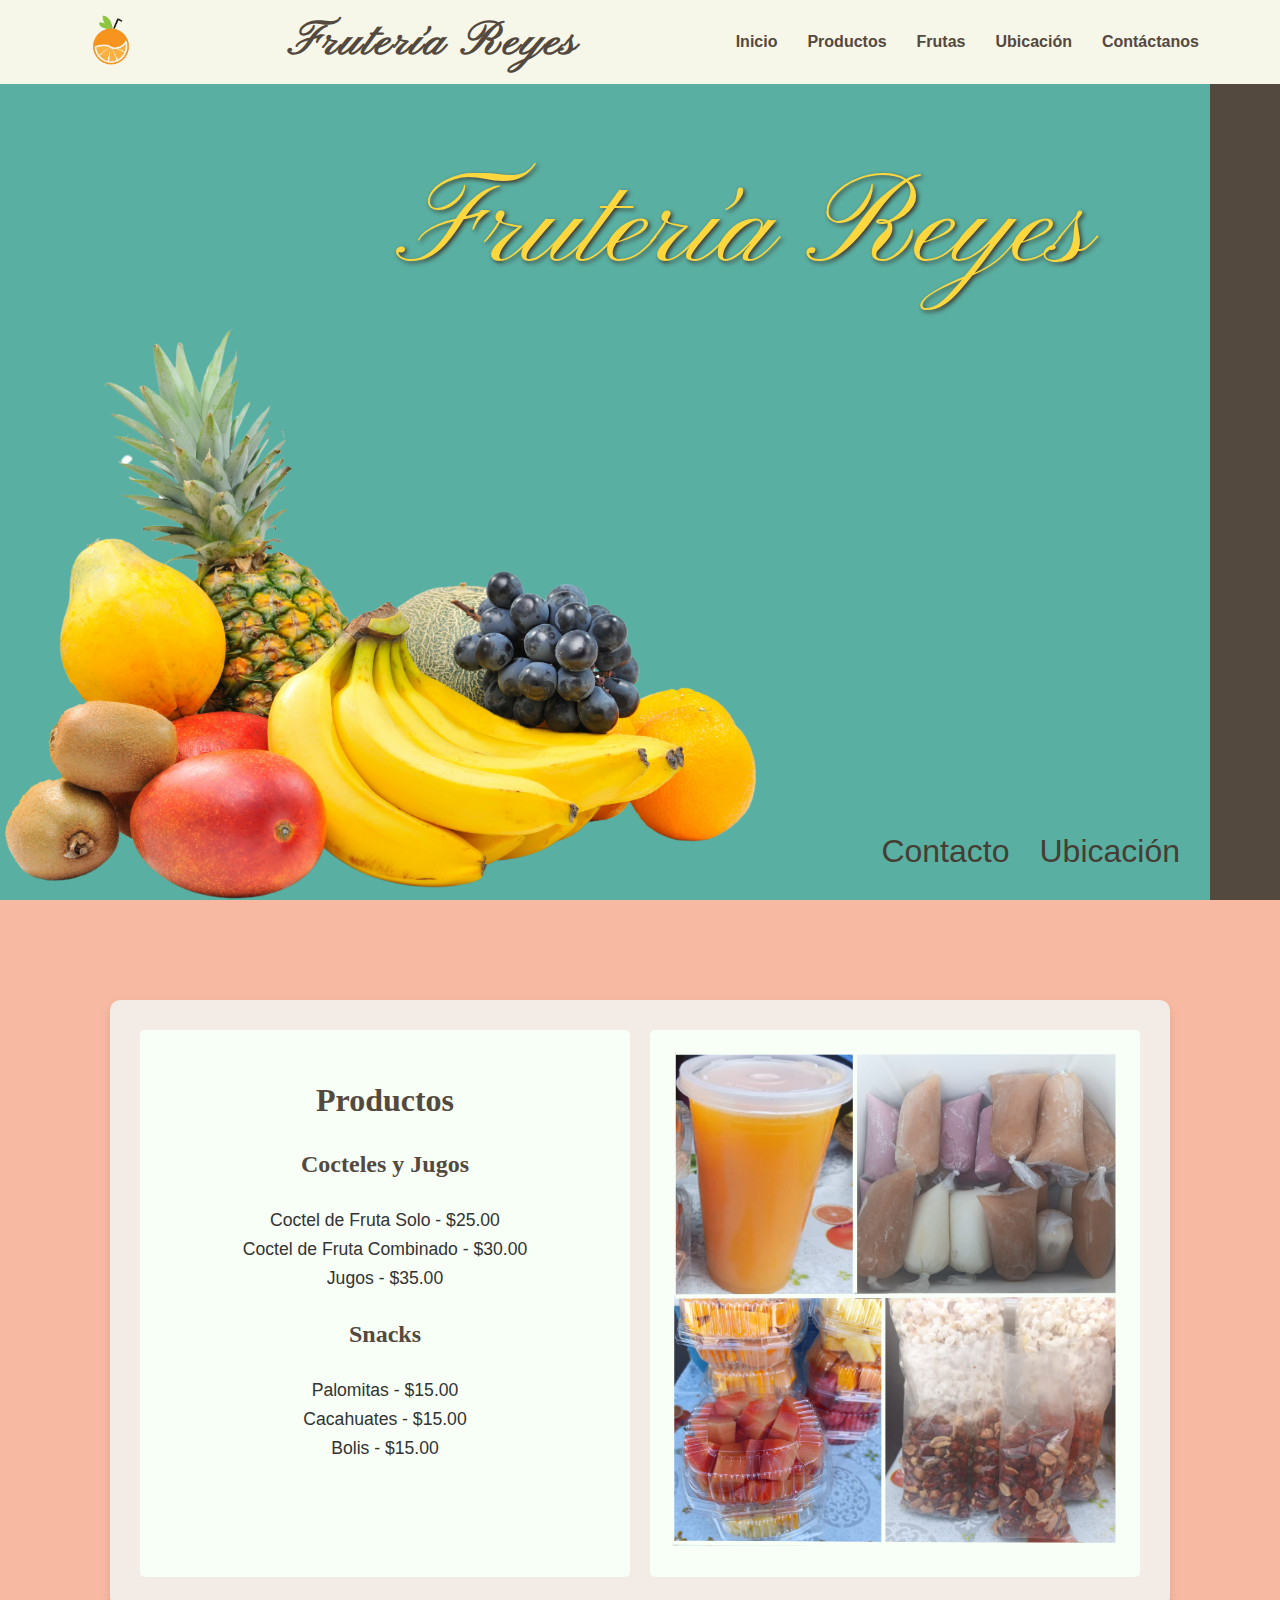
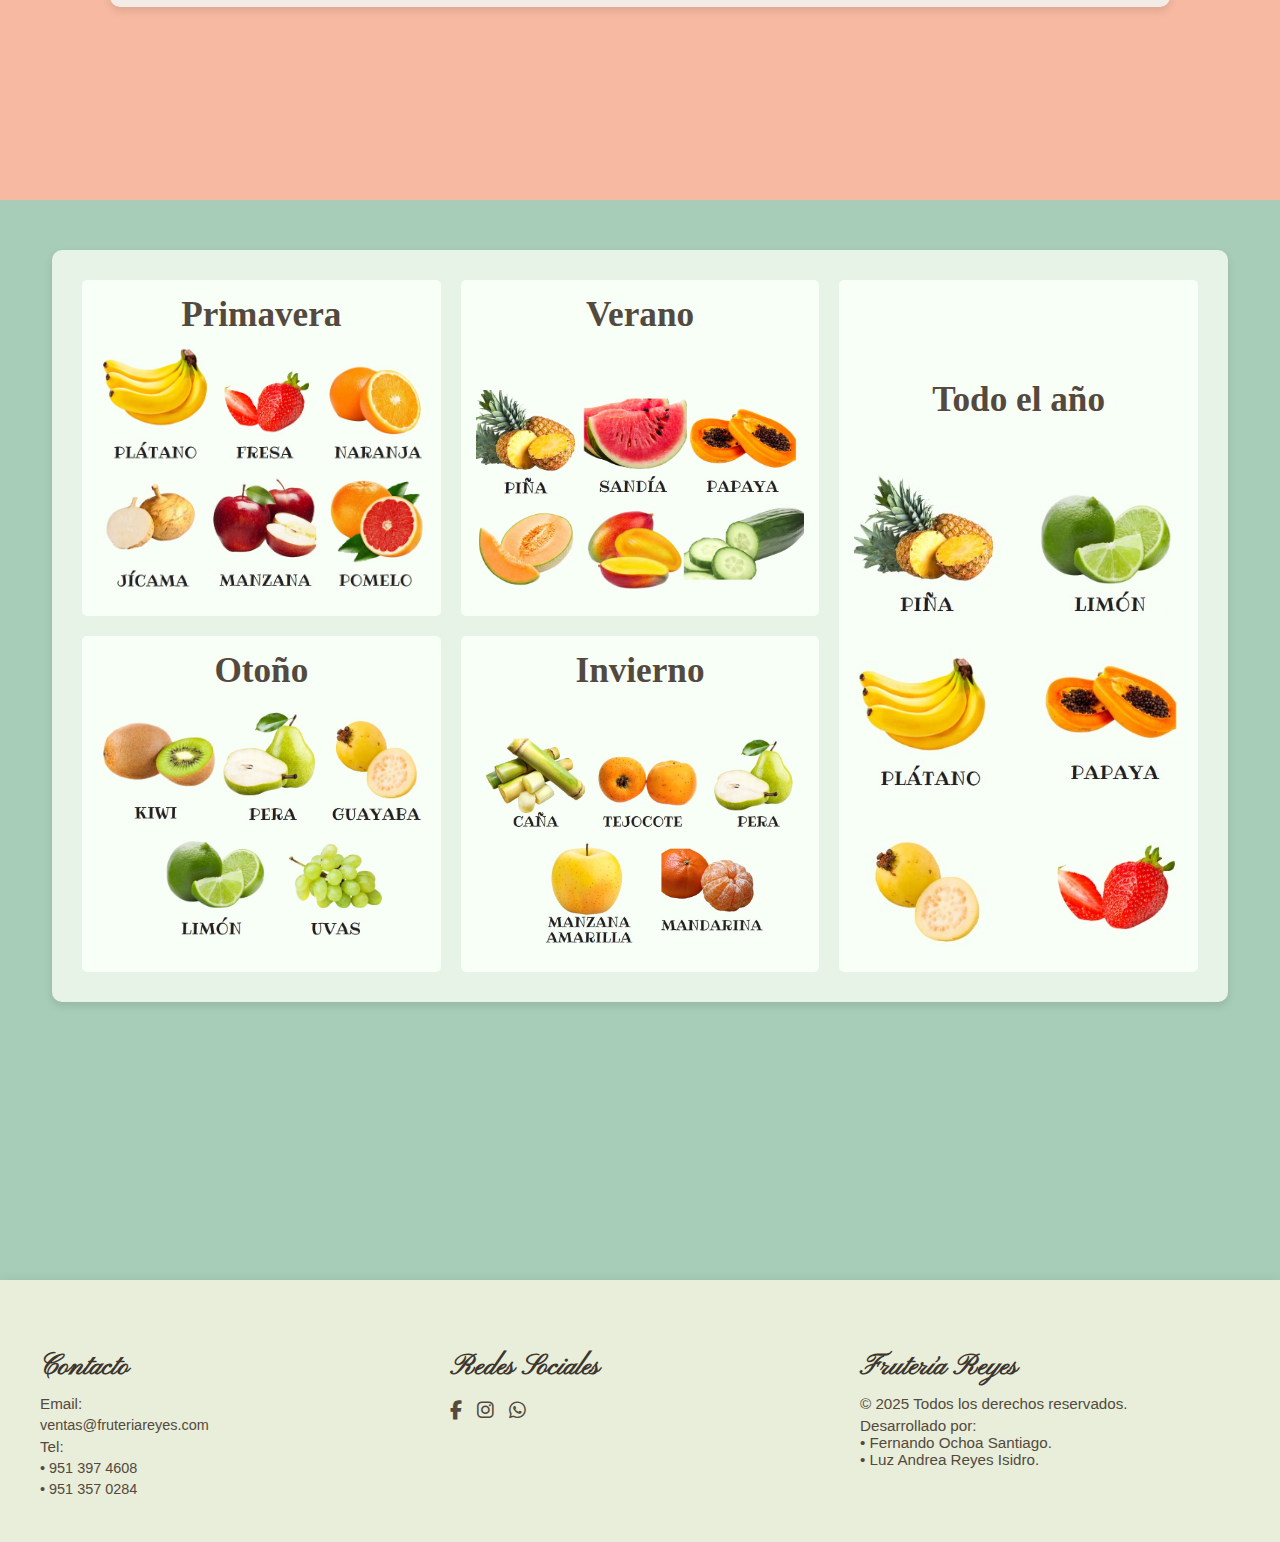
<file: index.html>
<!DOCTYPE html>
<html>
  <head>
    <title>Frutería Reyes</title>
    <link rel="icon" type="image/png" href="Img/logo.png" />
    <meta charset="UTF-8" />
    <meta name="viewport" content="width=device-width, initial-scale=1.0" />
    <link rel="stylesheet" href="styles.css" />
    <link
      href="https://fonts.googleapis.com/css2?family=Pinyon+Script&display=swap"
      rel="stylesheet"
    />
    <link
      rel="stylesheet"
      href="https://cdnjs.cloudflare.com/ajax/libs/font-awesome/6.5.0/css/all.min.css"
    />
  </head>
  <body>
    <!-- El encabezado principal con logo, nombre y barra de navegación -->
    <header>
      <a href="index.html" class="logo">
        <img src="Img/logo.png" alt="El Logo" width="70px" />
      </a>
      <a href="index.html" class="logonam">Frutería Reyes</a>
      <nav>
        <ul>
          <li><a href="#inicio">Inicio</a></li>
          <li><a href="#productos">Productos</a></li>
          <li><a href="#frutas">Frutas</a></li>
          <li><a href="Ubicacion/index.html">Ubicación</a></li>
          <li><a href="contacto/index.html">Contáctanos</a></li>
        </ul>
      </nav>
    </header>

    <!-- La sección de inicio con fondo, título y botones de acción -->
    <section id="inicio">
      <div class="bordechido"></div>
      <div class="inicio-titulo">Frutería Reyes</div>
      <div class="botones">
        <a href="contacto/index.html" class="btn">Contacto</a>
        <a href="Ubicacion/index.html" class="btn">Ubicación</a>
      </div>
    </section>

    <!-- La sección de productos con menú de cocteles, jugos y snacks -->
    <section class="productos" id="productos">
      <div class="productos-container">
        <div class="producto-categoria">
          <h3>Productos</h3>
          <h4>Cocteles y Jugos</h4>
          <ul>
            <li>Coctel de Fruta Solo - $25.00</li>
            <li>Coctel de Fruta Combinado - $30.00</li>
            <li>Jugos - $35.00</li>
          </ul>
          <h4>Snacks</h4>
          <ul>
            <li>Palomitas - $15.00</li>
            <li>Cacahuates - $15.00</li>
            <li>Bolis - $15.00</li>
          </ul>
        </div>
        <div class="producto-categoria">
          <img
            src="Img/collage.png"
            alt="Frutas de Primavera"
            class="temporada-imagen"
          />
        </div>
      </div>
    </section>

    <!-- La sección de frutas por temporada -->
    <section class="fruta" id="frutas">
      <div class="frutas-container">
        <div class="temporada primavera">
          <h2>Primavera</h2>
          <img
            src="Img/futa (3).jpg"
            alt="Frutas de Primavera"
            class="temporada-imagen"
          />
        </div>

        <div class="temporada verano">
          <h2>Verano</h2>
          <img
            src="Img/futa (6).jpg"
            alt="Frutas de Verano"
            class="temporada-imagen"
          />
        </div>

        <div class="temporada todo-el-ano">
          <h2>Todo el año</h2>
          <img
            src="Img/futa (7).jpg"
            alt="Frutas Todo el Año"
            class="temporada-imagen"
          />
        </div>

        <div class="temporada otono">
          <h2>Otoño</h2>
          <img
            src="Img/futa (4).jpg"
            alt="Frutas de Otoño"
            class="temporada-imagen"
          />
        </div>

        <div class="temporada invierno">
          <h2>Invierno</h2>
          <img
            src="Img/futa (5).jpg"
            alt="Frutas de Invierno"
            class="temporada-imagen"
          />
        </div>
      </div>
    </section>

    <!-- El pie de página con información de contacto, redes sociales y créditos -->
    <footer>
      <div class="footer-container">
        <div class="footer-col">
          <h3>Contacto</h3>
          <p>
            Email:
            <a href="mailto:ventas@fruteriareyes.com"
              >ventas@fruteriareyes.com</a
            >
          </p>
          <p>
            Tel: <a href="tel:+529513974608">• 951 397 4608</a
            ><a href="tel:+529513570284">• 951 357 0284</a>
          </p>
        </div>

        <div class="footer-col">
          <h3>Redes Sociales</h3>
          <div class="social-icons">
            <a href="#" target="_blank" aria-label="Facebook"
              ><i class="fab fa-facebook-f"></i
            ></a>
            <a href="#" target="_blank" aria-label="Instagram"
              ><i class="fab fa-instagram"></i
            ></a>
            <a href="#" target="_blank" aria-label="WhatsApp"
              ><i class="fab fa-whatsapp"></i
            ></a>
          </div>
        </div>

        <div class="footer-col">
          <h3>Frutería Reyes</h3>
          <p>&copy; 2025 Todos los derechos reservados.</p>
          <p>
            Desarrollado por: <br />• Fernando Ochoa Santiago. <br />• Luz
            Andrea Reyes Isidro.
          </p>
        </div>
      </div>
    </footer>
  </body>
</html>
</file>
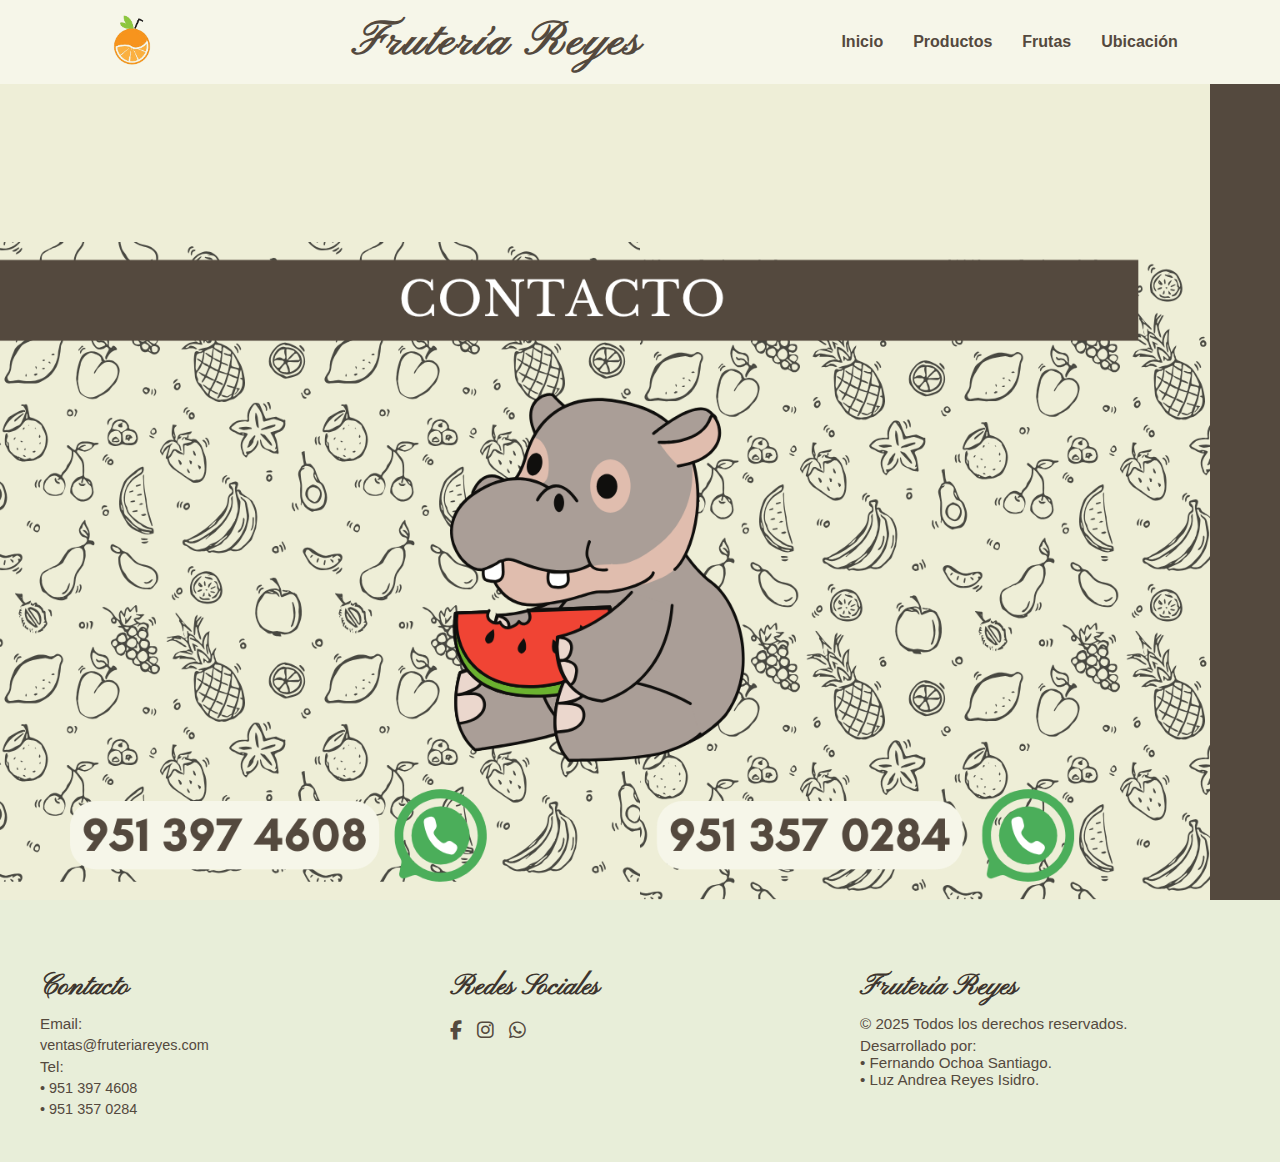
<file: contacto/index.html>
<!DOCTYPE html>
<html>
  <head>
    <title>Frutería Reyes</title>
    <link rel="icon" type="image/png" href="../Img/logo.png" />
    <meta charset="UTF-8" />
    <meta name="viewport" content="width=device-width, initial-scale=1.0" />
    <link rel="stylesheet" href="styles.css" />
    <link
      href="https://fonts.googleapis.com/css2?family=Pinyon+Script&display=swap"
      rel="stylesheet"
    />
    <link
      rel="stylesheet"
      href="https://cdnjs.cloudflare.com/ajax/libs/font-awesome/6.5.0/css/all.min.css"
    />
  </head>
  <body>
    <!-- El encabezado principal con logo, nombre y barra de navegación -->
    <header>
      <a href="../index.html#inicio" class="logo">
        <img src="../Img/logo.png" alt="El Logo" width="70px" />
      </a>
      <a href="../index.html#inicio" class="logonam">Frutería Reyes</a>
      <nav>
        <ul>
          <li><a href="../index.html#inicio">Inicio</a></li>
          <li><a href="../index.html#productos">Productos</a></li>
          <li><a href="../index.html#frutas">Frutas</a></li>
          <li><a href="../Ubicacion/index.html">Ubicación</a></li>
        </ul>
      </nav>
    </header>
    <section class="contacto"><div class="bordechido"></div></section>
    <footer>
      <div class="footer-container">
        <div class="footer-col">
          <h3>Contacto</h3>
          <p>
            Email:
            <a href="mailto:ventas@fruteriareyes.com"
              >ventas@fruteriareyes.com</a
            >
          </p>
          <p>
            Tel: <a href="tel:+529513974608">• 951 397 4608</a
            ><a href="tel:+529513570284">• 951 357 0284</a>
          </p>
        </div>

        <div class="footer-col">
          <h3>Redes Sociales</h3>
          <div class="social-icons">
            <a href="#" target="_blank" aria-label="Facebook"
              ><i class="fab fa-facebook-f"></i
            ></a>
            <a href="#" target="_blank" aria-label="Instagram"
              ><i class="fab fa-instagram"></i
            ></a>
            <a href="#" target="_blank" aria-label="WhatsApp"
              ><i class="fab fa-whatsapp"></i
            ></a>
          </div>
        </div>

        <div class="footer-col">
          <h3>Frutería Reyes</h3>
          <p>&copy; 2025 Todos los derechos reservados.</p>
          <p>
            Desarrollado por: <br />• Fernando Ochoa Santiago. <br />• Luz
            Andrea Reyes Isidro.
          </p>
        </div>
      </div>
    </footer>
  </body>
</html>
</file>
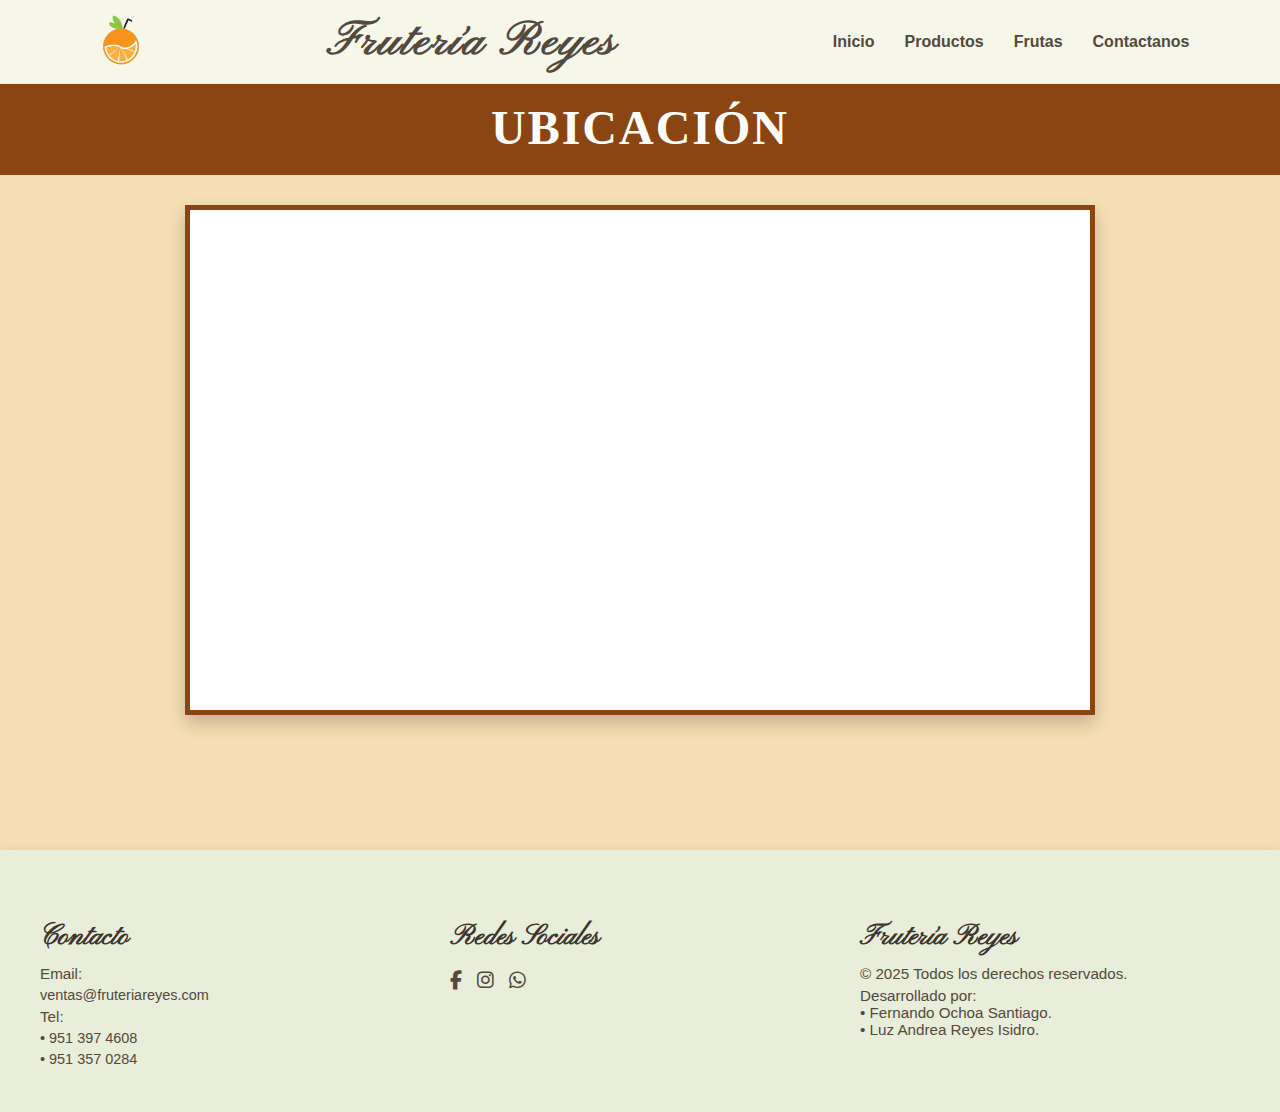
<file: Ubicacion/index.html>
<!DOCTYPE html>
<html>
  <head>
    <title>Frutería Reyes</title>
    <link rel="icon" type="image/png" href="../Img/logo.png" />
    <meta charset="UTF-8" />
    <meta name="viewport" content="width=device-width, initial-scale=1.0" />
    <link rel="stylesheet" href="styles.css" />
    <link
      href="https://fonts.googleapis.com/css2?family=Pinyon+Script&display=swap"
      rel="stylesheet"
    />
    <link
      rel="stylesheet"
      href="https://cdnjs.cloudflare.com/ajax/libs/font-awesome/6.5.0/css/all.min.css"
    />
  </head>

  <body>
    <!-- El encabezado principal con logo, nombre y barra de navegación -->
    <header>
      <a href="../index.html#inicio" class="logo">
        <img src="../Img/logo.png" alt="El Logo" width="70px" />
      </a>
      <a href="../index.html#inicio" class="logonam">Frutería Reyes</a>
      <nav>
        <ul>
          <li><a href="../index.html#inicio">Inicio</a></li>
          <li><a href="../index.html#productos">Productos</a></li>
          <li><a href="../index.html#frutas">Frutas</a></li>
          <li><a href="../contacto/index.html">Contactanos</a></li>
        </ul>
      </nav>
    </header>

    <!-- La sección del mapa y ubicacion-->
    <section class="ubicacion-section">
      <div class="ubicacion-titulo-contenedor">
        <h1>UBICACIÓN</h1>
      </div>
      <div class="mapa-contenedor">
        <iframe
          src="https://www.google.com/maps/embed?pb=!1m18!1m12!1m3!1d3814.7395714215054!2d-96.7139964901651!3d17.036439712754582!2m3!1f0!2f0!3f0!3m2!1i1024!2i768!4f13.1!3m3!1m2!1s0x85c722573f89d8bd%3A0xe56e4de96c4131a3!2sNissan!5e0!3m2!1ses!2smx!4v1748407543471!5m2!1ses!2smx"
          width="600"
          height="450"
          style="border: 0"
          allowfullscreen=""
          loading="lazy"
          referrerpolicy="no-referrer-when-downgrade"
        ></iframe>
      </div>
    </section>

<!-- El pie de página con información de contacto, redes sociales y créditos -->
    <footer>
      <div class="footer-container">
        <div class="footer-col">
          <h3>Contacto</h3>
          <p>
            Email:
            <a href="mailto:ventas@fruteriareyes.com"
              >ventas@fruteriareyes.com</a
            >
          </p>
          <p>
            Tel: <a href="tel:+529513974608">• 951 397 4608</a
            ><a href="tel:+529513570284">• 951 357 0284</a>
          </p>
        </div>

        <div class="footer-col">
          <h3>Redes Sociales</h3>
          <div class="social-icons">
            <a href="#" target="_blank" aria-label="Facebook"
              ><i class="fab fa-facebook-f"></i
            ></a>
            <a href="#" target="_blank" aria-label="Instagram"
              ><i class="fab fa-instagram"></i
            ></a>
            <a href="#" target="_blank" aria-label="WhatsApp"
              ><i class="fab fa-whatsapp"></i
            ></a>
          </div>
        </div>

        <div class="footer-col">
          <h3>Frutería Reyes</h3>
          <p>&copy; 2025 Todos los derechos reservados.</p>
          <p>
            Desarrollado por: <br />
            • Fernando Ochoa Santiago. <br />
            • Luz Andrea Reyes Isidro. <br />
          </p>
        </div>
      </div>
    </footer>
  </body>
</html>
</file>
<file: styles.css>
html {
  scroll-behavior: smooth;
}

/* -----------------------------------
   La tipografías principales del sitio
----------------------------------- */
h1,
h2,
h3,
h4,
h5,
h6 {
  font-family: "Pinyon Script", cursive;
}

body {
  font-family: Arial, Helvetica, sans-serif;
  margin: 0;
  padding: 0;
  height: 100%;
  transition: background-color 0.2s ease;
}

/* -------------------------------
   El encabezado fijo y navegación
------------------------------- */
header {
  background-color: #f6f6e9;
  position: fixed;
  top: 0;
  left: 0;
  width: 100%;
  display: flex;
  align-items: center;
  justify-content: space-around;
  transition: 0.7s;
  padding: 5px 5px;
  z-index: 2;
}

header .logo {
  position: relative;
}

header .logonam {
  position: relative;
  color: #54493e;
  text-decoration: none;
  transition: 0.7s;
  font-weight: bold;
  font-size: 3em;
  letter-spacing: 2px;
  font-family: "Pinyon Script", cursive;
}

nav {
  display: flex;
  justify-content: center;
  align-items: center;
}

header ul {
  display: flex;
  justify-content: center;
  align-items: center;
  list-style: none;
  margin: 0;
  padding: 0;
}

header ul li a {
  margin: 0 15px;
  text-decoration: none;
  color: #54493e;
  font-weight: 600;
  transition: 0.7s;
  font-family: Helvetica;
}

/* -----------------------------
   La sección principal de inicio
----------------------------- */
#inicio {
  background-image: url("Img/imgfond.png");
  background-size: 60%;
  background-position: bottom left;
  background-repeat: no-repeat;
  background-color: #59afa1;
  height: 100vh;
  display: flex;
  align-items: center;
  justify-content: center;
  font-size: 2rem;
  position: relative;
}

.inicio-titulo {
  position: absolute;
  top: 150px;
  right: 190px;
  font-family: "Pinyon Script", cursive;
  font-size: 4em;
  color: #fdd73d;
  text-shadow: 2px 2px 4px #3d352e;
  z-index: 1;
}

.botones {
  position: absolute;
  bottom: 30px;
  right: 100px;
  display: flex;
  gap: 30px;
  color: #3d352e;
  transition: 0.7s;
}

.btn {
  text-decoration: none;
  color: #463d34;
  transition: text-decoration 0.3s ease;
}

.btn:hover {
  text-decoration: underline;
}

.bordechido {
  background-color: #54493e;
  position: absolute;
  right: 0;
  top: 0;
  width: 70px;
  height: 100%;
}

/* -----------------------------
   La Sección de Productos
----------------------------- */
.productos {
  background-color: #f7b9a1;
  min-height: 100vh;
  display: flex;
  justify-content: center;
  align-items: flex-start;
  padding: 100px 20px;
  box-sizing: border-box;
}

.productos-container {
  display: grid;
  grid-template-columns: repeat(2, 1fr);
  gap: 20px;
  width: 90%;
  max-width: 1000px;
  background-color: #f3ece6;
  padding: 30px;
  border-radius: 10px;
  box-shadow: 0 4px 8px rgba(0, 0, 0, 0.1);
}

.producto-categoria {
  background-color: #f7fff7;
  padding: 20px;
  border-radius: 5px;
  text-align: center;
}

.producto-categoria h3,
.producto-categoria h4 {
  font-family: "Dancing Script", cursive;
  color: #54493e;
}

.producto-categoria h3 {
  font-size: 2em;
}

.producto-categoria h4 {
  font-size: 1.5em;
}

.producto-categoria ul {
  list-style: none;
  padding: 0;
}

.producto-categoria ul li {
  font-size: 1.1em;
  margin: 8px 0;
  color: #333;
}

/* -----------------------------
   La Sección de Frutas por Temporada
----------------------------- */
.fruta {
  background-color: #a7ccb8;
  min-height: 120vh;
  display: flex;
  justify-content: center;
  align-items: flex-start;
  padding: 50px 20px;
  box-sizing: border-box;
}

.frutas-container {
  display: grid;
  grid-template-columns: repeat(3, 1fr);
  grid-template-rows: 1fr 1fr;
  gap: 20px;
  width: 90%;
  max-width: 1200px;
  background-color: #e6f3e6;
  padding: 30px;
  border-radius: 10px;
  box-shadow: 0 4px 8px rgba(0, 0, 0, 0.1);
  position: relative;
}

.temporada {
  background-color: #f7fff7;
  padding: 15px;
  border-radius: 5px;
  text-align: center;
  font-family: "Open Sans", sans-serif;
  min-height: 200px;
  display: flex;
  flex-direction: column;
  justify-content: space-between;
}

.temporada h2 {
  font-family: "Dancing Script", cursive;
  font-size: 2.2em;
  margin-top: 0;
  margin-bottom: 10px;
  color: #54493e;
}

.temporada-imagen {
  max-width: 100%;
  height: auto;
  margin-bottom: 10px;
  display: block;
  margin-left: auto;
  margin-right: auto;
}

/* La Distribución personalizada por estación */
.temporada.primavera {
  grid-column: 1 / 2;
  grid-row: 1 / 2;
}

.temporada.verano {
  grid-column: 2 / 3;
  grid-row: 1 / 2;
}

.temporada.todo-el-ano {
  grid-column: 3 / 4;
  grid-row: span 2;
  padding-top: 100px;
}

.temporada.otono {
  grid-column: 1 / 2;
  grid-row: 2 / 3;
}

.temporada.invierno {
  grid-column: 2 / 3;
  grid-row: 2 / 3;
}

/* -----------------------------
   El Pie de Página 
----------------------------- */
footer {
  background-color: #e8eed9;
  color: #54493e;
  padding: 40px 20px;
  font-family: 'Open Sans', sans-serif;
  box-shadow: 0 -2px 10px rgba(0, 0, 0, 0.05);
}

.footer-container {
  max-width: 1200px;
  margin: 0 auto;
  display: grid;
  grid-template-columns: repeat(auto-fit, minmax(220px, 1fr));
  gap: 30px;
  text-align: left;
}

.footer-col h3 {
  font-family: 'Pinyon Script', cursive;
  font-size: 1.8em;
  margin-bottom: 10px;
  color: #3d352e;
}

.footer-col p,
.footer-col a {
  font-size: 0.95em;
  color: #54493e;
  text-decoration: none;
  margin: 5px 0;
  display: block;
}

.footer-col a:hover {
  text-decoration: underline;
  color: #54493e;
}

.social-icons {
  display: flex;
  gap: 15px;
  margin-top: 10px;
}

.social-icons a {
  font-size: 1.2em;
  color: #54493e;
  transition: 0.3s ease;
}

.social-icons a:hover {
  color: #54493e;
}

/* -----------------------------
  El Diseño Responsivo
----------------------------- */
@media (max-width: 768px) {
  .productos-container {
    grid-template-columns: 1fr;
  }

  .frutas-container {
    grid-template-columns: repeat(2, 1fr);
    grid-template-rows: auto;
  }

  .temporada.otono,
  .temporada.invierno {
    grid-column: span 2;
  }
}

@media (max-width: 480px) {
  .frutas-container {
    grid-template-columns: 1fr;
    padding: 15px;
  }

  .temporada {
    grid-column: auto !important;
    grid-row: auto !important;
    width: 100%;
    margin-top: 0;
  }
}
</file>
<file: contacto/styles.css>
/* -----------------------------------
   La tipografías principales del sitio
----------------------------------- */
h1,
h2,
h3,
h4,
h5,
h6 {
  font-family: "Pinyon Script", cursive;
}

body {
  font-family: Arial, Helvetica, sans-serif;
  margin: 0;
  padding: 0;
  height: 100%;
  transition: background-color 0.2s ease;
}

/* -------------------------------
   El encabezado fijo y navegación
------------------------------- */
header {
  background-color: #f6f6e9;
  position: fixed;
  top: 0;
  left: 0;
  width: 100%;
  display: flex;
  align-items: center;
  justify-content: space-around;
  transition: 0.7s;
  padding: 5px 5px;
  z-index: 2;
}

header .logo {
  position: relative;
}

header .logonam {
  position: relative;
  color: #54493e;
  text-decoration: none;
  transition: 0.7s;
  font-weight: bold;
  font-size: 3em;
  letter-spacing: 2px;
  font-family: "Pinyon Script", cursive;
}

nav {
  display: flex;
  justify-content: center;
  align-items: center;
}

header ul {
  display: flex;
  justify-content: center;
  align-items: center;
  list-style: none;
  margin: 0;
  padding: 0;
}

header ul li a {
  margin: 0 15px;
  text-decoration: none;
  color: #54493e;
  font-weight: 600;
  transition: 0.7s;
  font-family: Helvetica;
}

.contacto {
  background-image: url("../Img/Contacto.png");
  background-size: 100%;
  background-position: bottom left;
  background-repeat: no-repeat;
  background-color: #eeeed7;
  height: 100vh;
  display: flex;
  align-items: center;
  justify-content: center;
  font-size: 2rem;
  position: relative;
}

.bordechido {
  background-color: #54493e;
  position: absolute;
  right: 0;
  top: 0;
  width: 70px;
  height: 100%;
}

/* -----------------------------
   El Pie de Página 
----------------------------- */
footer {
  background-color: #e8eed9;
  color: #54493e;
  padding: 40px 20px;
  font-family: 'Open Sans', sans-serif;
  box-shadow: 0 -2px 10px rgba(0, 0, 0, 0.05);
}

.footer-container {
  max-width: 1200px;
  margin: 0 auto;
  display: grid;
  grid-template-columns: repeat(auto-fit, minmax(220px, 1fr));
  gap: 30px;
  text-align: left;
}

.footer-col h3 {
  font-family: 'Pinyon Script', cursive;
  font-size: 1.8em;
  margin-bottom: 10px;
  color: #3d352e;
}

.footer-col p,
.footer-col a {
  font-size: 0.95em;
  color: #54493e;
  text-decoration: none;
  margin: 5px 0;
  display: block;
}

.footer-col a:hover {
  text-decoration: underline;
  color: #54493e;
}

.social-icons {
  display: flex;
  gap: 15px;
  margin-top: 10px;
}

.social-icons a {
  font-size: 1.2em;
  color: #54493e;
  transition: 0.3s ease;
}

.social-icons a:hover {
  color: #54493e;
}
</file>
<file: Ubicacion/styles.css>
h1,
h2,
h3,
h4,
h5,
h6 {
  font-family: "Pinyon Script", cursive;
}

body {
  font-family: Arial, Helvetica, sans-serif;
  margin: 0;
  padding: 0;
  height: 100%;
  transition: background-color 0.2s ease;
}

header {
  background-color: #f6f6e9;
  position: fixed;
  top: 0;
  left: 0;
  width: 100%;
  display: flex;
  align-items: center;
  justify-content: space-around;
  transition: 0.7s;
  padding: 5px 5px;
  z-index: 1000;
}

header .logo {
  position: relative;
}

header .logonam {
  position: relative;
  color: #54493e;
  text-decoration: none;
  transition: 0.7s;
  font-weight: bold;
  font-size: 3em;
  letter-spacing: 2px;
}

.logonam {
  font-family: "Pinyon Script", cursive;
  font-size: 2em; 
  color: rgb(0, 0, 0);
  text-decoration: none;
  margin-left: 10px;
  vertical-align: middle;
}

nav {
  display: flex;
  justify-content: center;
  align-items: center;
}

header ul {
  position: relative;
  display: flex;
  justify-content: center;
  align-items: center;
}

header ul li {
  list-style: none;
}

header ul li a {
  position: relative;
  margin: 0 15px;
  text-decoration: none;
  color: #54493e;
  font-weight: 600;
  transition: 0.7s;
  font-family: Helvetica;
}

.ubicacion-titulo-contenedor {
  background-color: #8b4513;
  padding: 20px;
  text-align: center;
  margin-top: 80px;
  width: 100%;
  box-sizing: border-box;
}

.ubicacion-titulo-contenedor h1 {
  font-family: "Times New Roman", serif;
  color: #ffffff;
  font-size: 3em;
  margin: 0;
  text-transform: uppercase;
  letter-spacing: 2px;
}

.ubicacion-section {
  background-color: #f5deb3;
  min-height: calc(100vh - 100px);
  display: flex;
  flex-direction: column;
  align-items: center;
  padding-bottom: 50px;
}

.mapa-contenedor {
  width: 80%;
  max-width: 900px;
  margin: 30px auto;
  border: 5px solid #8b4513;
  box-shadow: 0 8px 16px rgba(0, 0, 0, 0.2);
  background-color: #fff;
  display: flex;
  justify-content: center;
  align-items: center;
  overflow: hidden;
}

.mapa-contenedor iframe {
  width: 100%;
  height: 500px;
  border: none;
}

@media (max-width: 768px) {
  .ubicacion-titulo-contenedor h1 {
    font-size: 2.2em;
  }

  .mapa-contenedor {
    width: 95%;
    margin: 20px auto;
  }

  .mapa-contenedor iframe {
    height: 350px;
  }
}

@media (max-width: 480px) {
  .ubicacion-titulo-contenedor h1 {
    font-size: 1.8em;
  }

  .mapa-contenedor {
    width: 98%;
    border-width: 3px;
  }

  .mapa-contenedor iframe {
    height: 250px;
  }
}

footer {
  background-color: #e8eed9;
  color: #54493e;
  padding: 40px 20px;
  font-family: "Open Sans", sans-serif;
  box-shadow: 0 -2px 10px rgba(0, 0, 0, 0.05);
}

.footer-container {
  max-width: 1200px;
  margin: 0 auto;
  display: grid;
  grid-template-columns: repeat(auto-fit, minmax(220px, 1fr));
  gap: 30px;
  text-align: left;
}

.footer-col h3 {
  font-family: "Pinyon Script", cursive;
  font-size: 1.8em;
  margin-bottom: 10px;
  color: #3d352e;
}

.footer-col p,
.footer-col a {
  font-size: 0.95em;
  color: #54493e;
  text-decoration: none;
  margin: 5px 0;
  display: block;
}

.footer-col a:hover {
  text-decoration: underline;
  color: #000;
}

.social-icons {
  display: flex;
  gap: 15px;
  margin-top: 10px;
}

.social-icons a {
  font-size: 1.2em;
  color: #54493e;
  transition: 0.3s ease;
}

.social-icons a:hover {
  color: #000;
}
</file>
